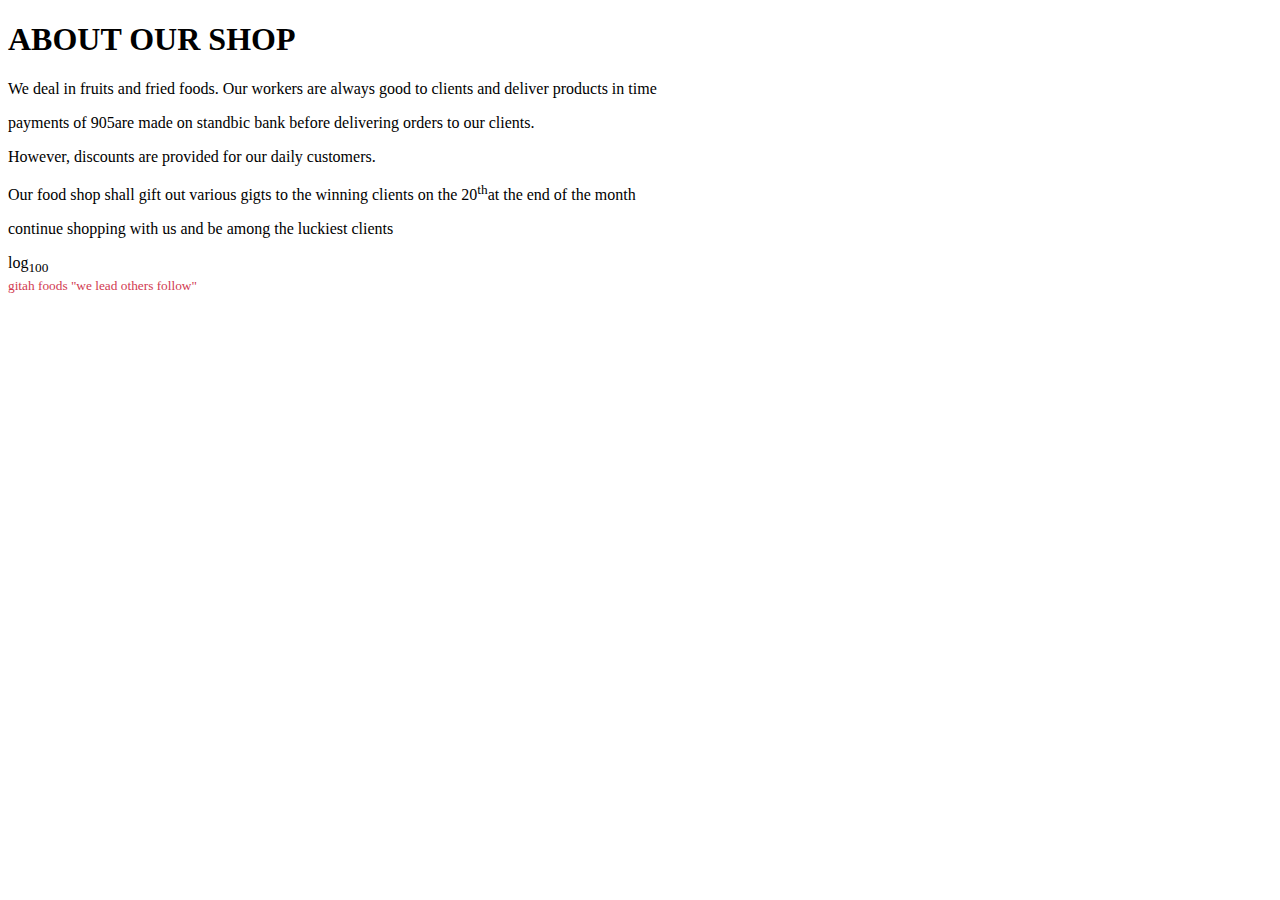
<file: assignment/pages/About.html>
<!DOCTYPE html>
<html lang="en">
<head>
    <meta charset="UTF-8">
    <meta name="viewport" content="width=device-width, initial-scale=1.0">
    <title>Document</title>
</head>
<body>
    <h1>ABOUT OUR SHOP</h1>
    <P>We deal in fruits and fried foods. Our workers are always good to clients and deliver products in time</P>
    <p>payments of 905are made on standbic bank before delivering orders to our clients.</p>
    <p>However, discounts are provided for our daily customers.</p>
    <div>Our food shop shall gift out various gigts to the winning clients on the 20<sup>th</sup>at the end of the month</div>
   <p>continue shopping with us and be among the luckiest clients</p>
    <div>log<sub>100</sub></div>
    <div style="color: rgb(209, 58, 81);"><small>gitah foods "we lead others follow"</small></div>
</body>
</html>
</file>
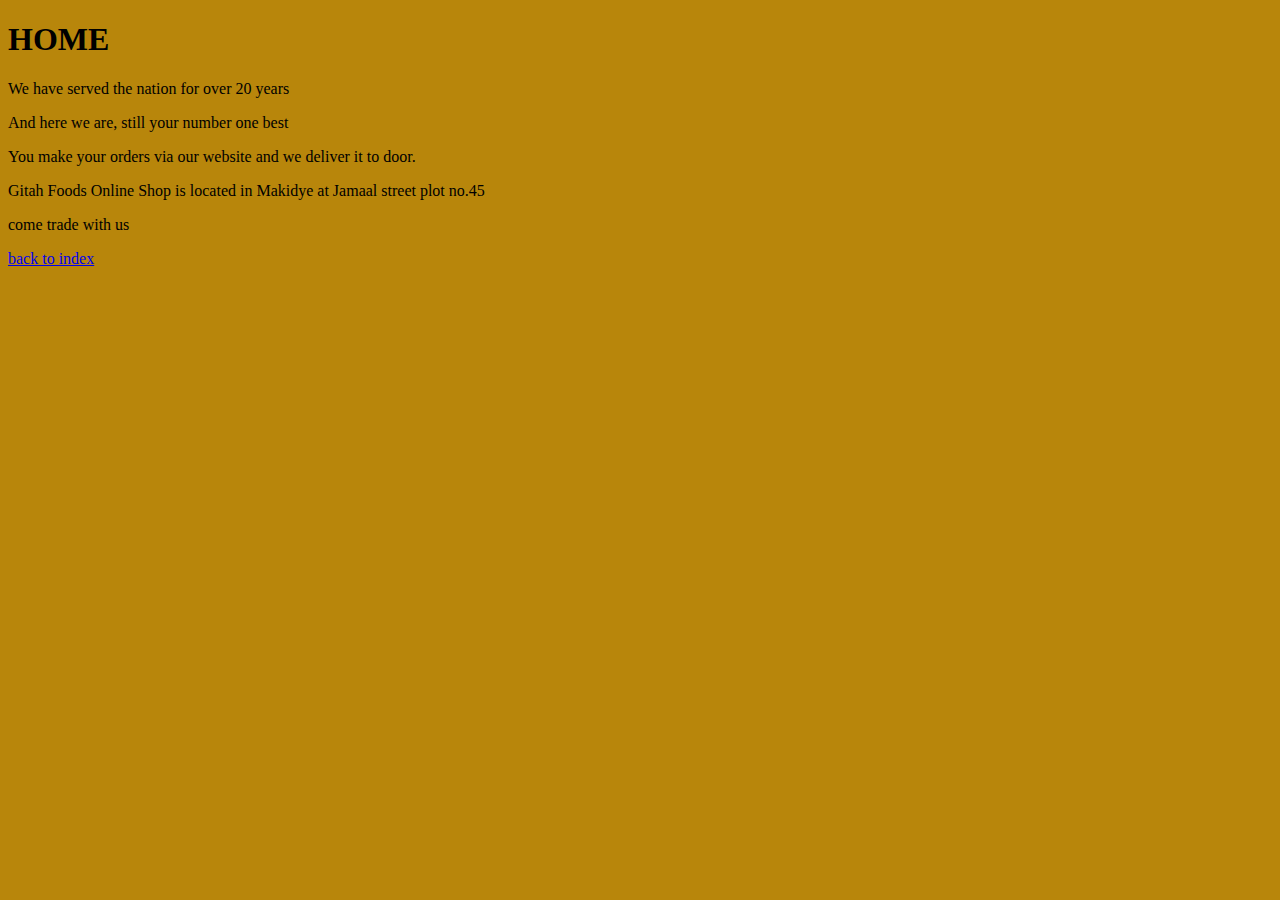
<file: assignment/pages/Home.html>
<!DOCTYPE html>
<html lang="en">
<head>
    <meta charset="UTF-8">
    <meta name="viewport" content="width=device-width, initial-scale=1.0">
    <title>Document</title>
    <link rel="stylesheet" href="../pages/Home.html">
</head>
<body style="background-color: darkgoldenrod;">
    <h1>HOME</h1>
    <p>We have served the nation for over 20 years</p>
    <p>And here we are, still your number one best</p>
    <p>You make your orders via our website and we deliver it to door.</p>
    <p>Gitah Foods Online Shop is located in Makidye at Jamaal street plot no.45</p>
    <p>come trade with us</p>

    <a href="../index.html">back to index</a>
        
</body>
</html>
</file>
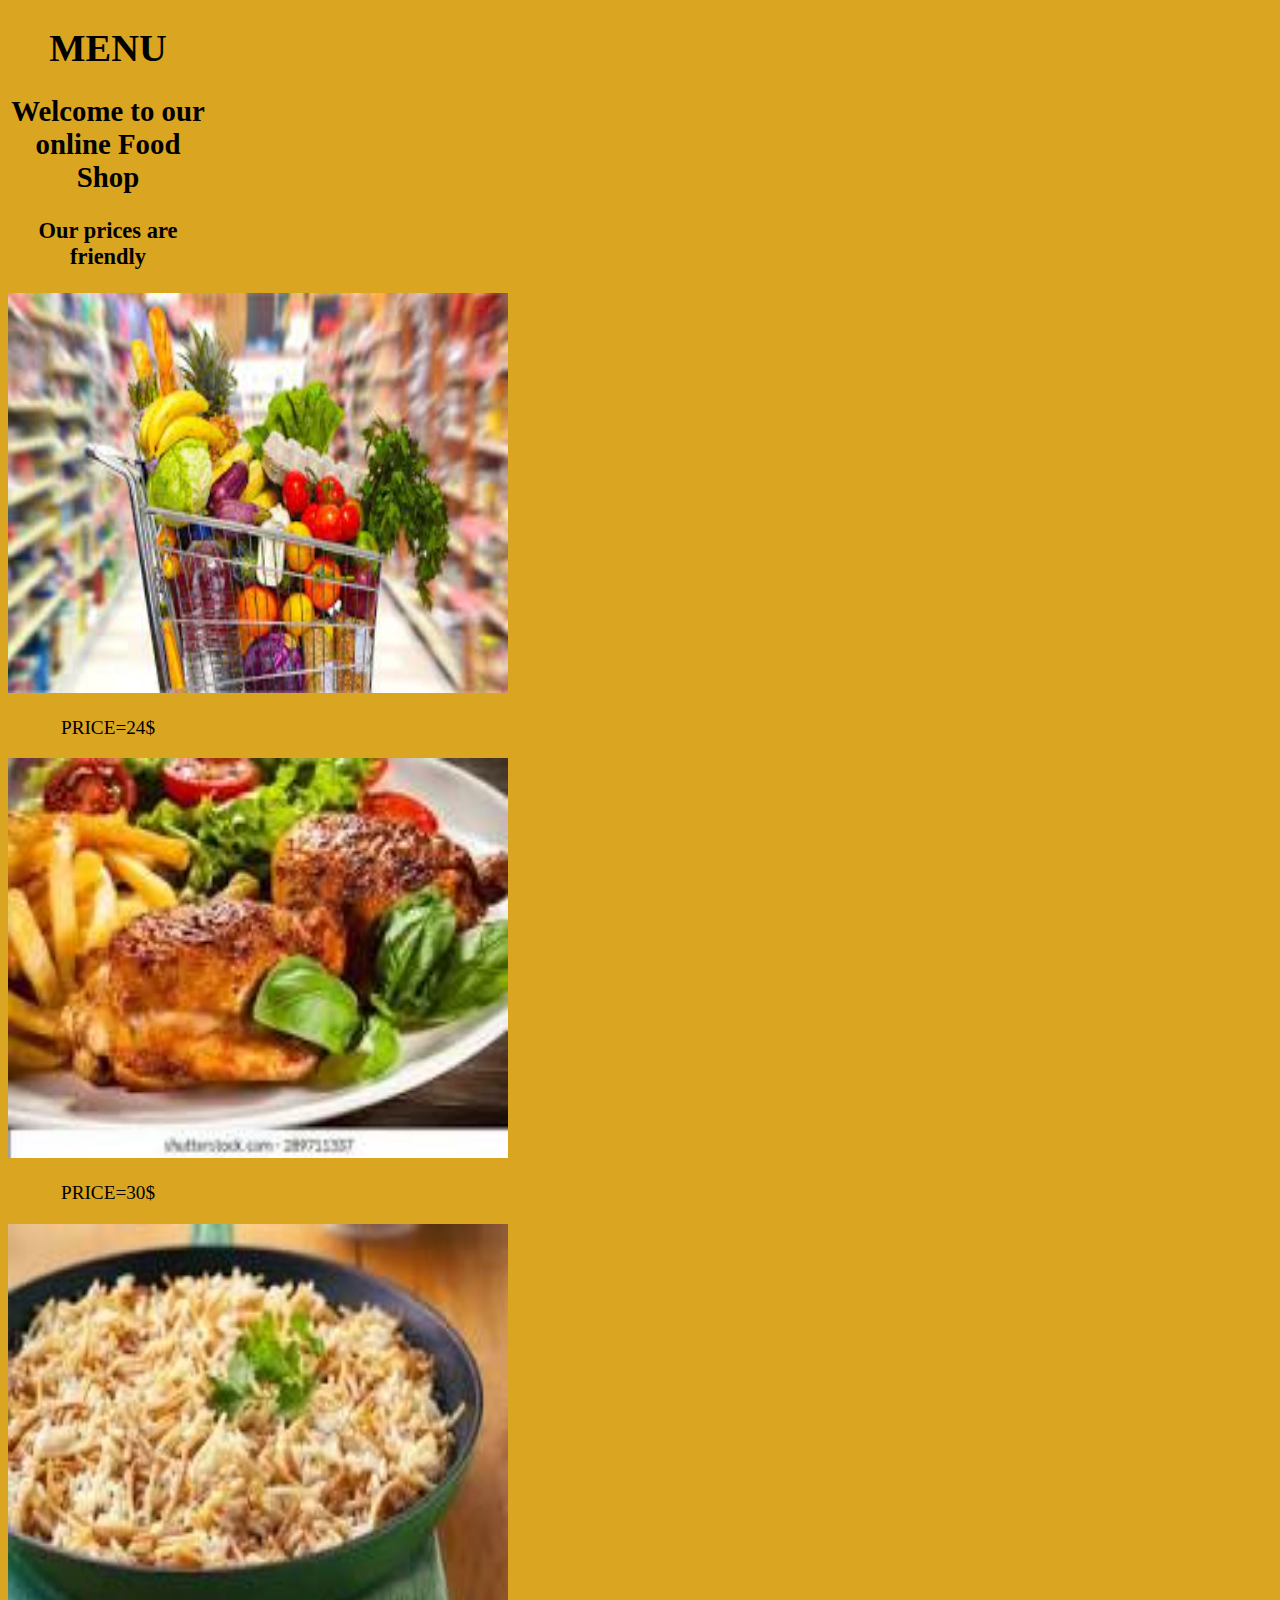
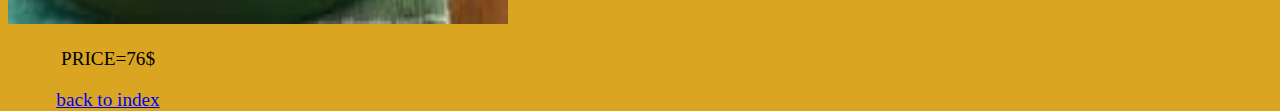
<file: assignment/pages/Menu.html>
<!DOCTYPE html>
<html lang="en">
<head>
    <meta charset="UTF-8">
    <meta name="viewport" content="width=device-width, initial-scale=1.0">
    <title>Document</title>
    <link rel="stylesheet" href="../pages/Menu.html">
    <link rel="stylesheet" href="../styles/Menu.css">

</head>
<body style="background-color: goldenrod;">
    <link rel="shortcut icon" href="../pages/Menu.html" type="image/x-icon">

    <h1><b>MENU</b></h1>

    <h1 style="color: darkcyan;"text-align:center;></h1>
    <h2>Welcome to our online Food Shop</h2>
    <h3>Our prices are friendly</h3>
    <h3 style="text-align: center;"font-weight:700px;></h3>
    <img src="../images/fruits.jpeg" alt="fresh" class="fresh and healthy"style="width:500px;height:400px"text-align:center>
    <P>PRICE=24$</P>
    <img src="../images/chicken and chips.jpeg" alt="splendid" class="sweet"style="width:500px;height:400px"text-align:center>
    <p>PRICE=30$</p>
    <img src="../images/rice and pasta.jpeg"alt="salty" class="salty"style="width:500px;height:400px"text-align:center>
    <p>PRICE=76$</p>

    <p class="Our shop is open 24 ours and we provide the best services for our clients"></p>
    <a href="../index.html">back to index</a>
        

</body>
</html>
</file>
<file: assignment/styles/Menu.css>
body{
    background-color: goldenrod;
    
    text-align: center;
    font-size: larger;
    width: 200px;
    height: 200px;
    text-decoration: darkturquoise;
}
</file>
